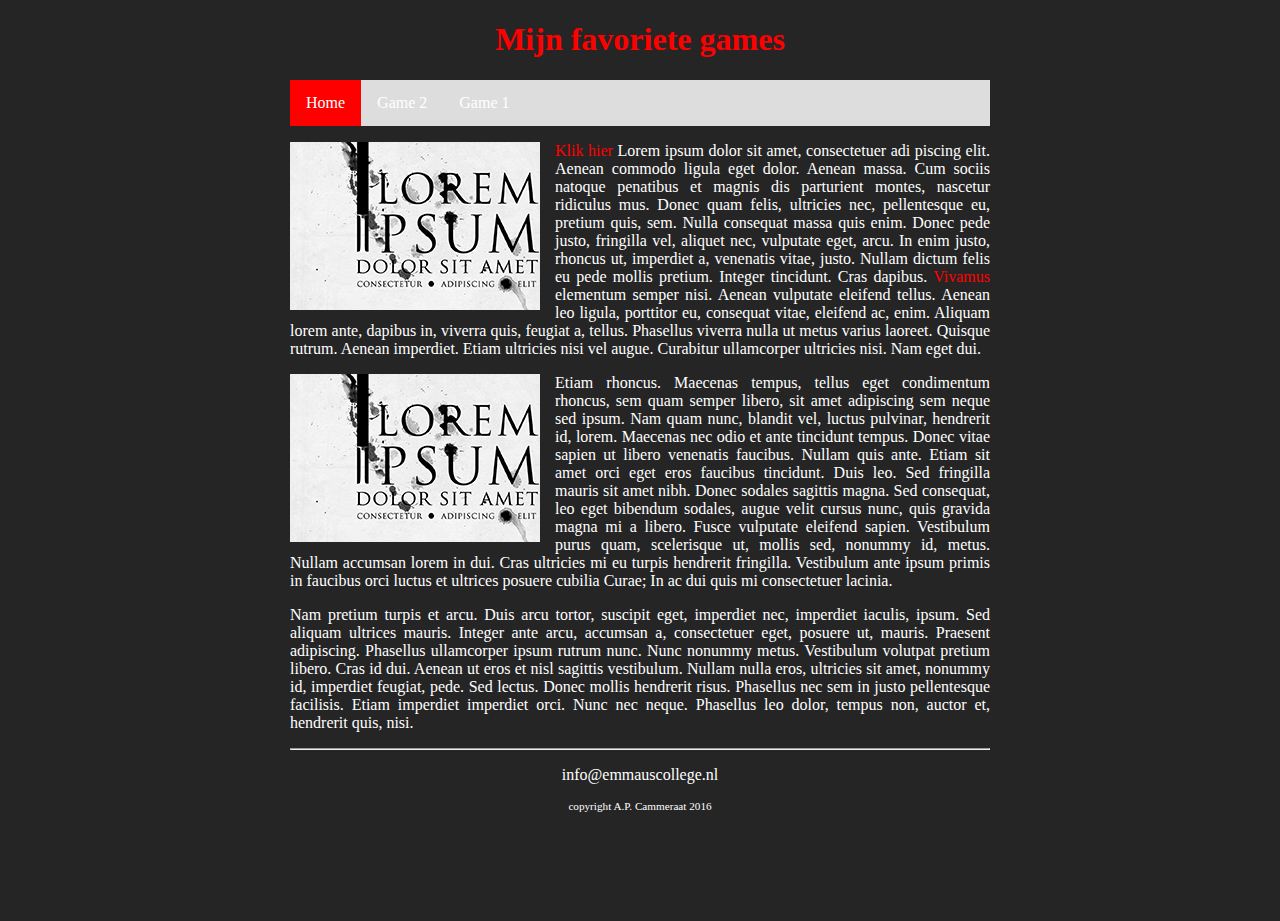
<file: index.html>
<!DOCTYPE html>

<html>

    <head>
        <link rel="stylesheet" href="style.css">
        <title>Dit is een eenvoudige website</title>
    </head>
    
    <body>
        <main>
            <header>
                <h1 id="hoofdtitel" class="belangrijk">Mijn favoriete games</h1>
            </header>
            
            <nav>
                <ul>
                    <li><a class="active" href="index.html">Home</a></li>
                    <li><a href="game2.html">Game 2</a></li>
                    <li><a href="game1.html">Game 1</a></li>
                </ul>
            </nav>
            
            <article>
                <p><img class="zweefLinks" src="afbeeldingen/loremipsum.jpg">
                <a href="http://nu.nl">Klik hier</a> Lorem ipsum dolor sit amet, consectetuer adi piscing elit. Aenean commodo ligula eget dolor. Aenean massa. Cum sociis natoque penatibus et magnis dis parturient montes, nascetur ridiculus mus. Donec quam felis, ultricies nec, pellentesque eu, pretium quis, sem. Nulla consequat massa quis enim. Donec pede justo, fringilla vel, aliquet nec, vulputate eget, arcu. In enim justo, rhoncus ut, imperdiet a, venenatis vitae, justo. Nullam dictum felis eu pede mollis pretium. Integer tincidunt. Cras dapibus. <a href="http://www.encyclo.nl/begrip/dum%20vivimus%20vivamus">Vivamus</a> elementum semper nisi. Aenean vulputate eleifend tellus. Aenean leo ligula, porttitor eu, consequat vitae, eleifend ac, enim. Aliquam lorem ante, dapibus in, viverra quis, feugiat a, tellus. Phasellus viverra nulla ut metus varius laoreet. Quisque rutrum. Aenean imperdiet. Etiam ultricies nisi vel augue. Curabitur ullamcorper ultricies nisi. Nam eget dui.</p>
                <p><img class="zweefLinks" src="afbeeldingen/loremipsum.jpg">Etiam rhoncus. Maecenas tempus, tellus eget condimentum rhoncus, sem quam semper libero, sit amet adipiscing sem neque sed ipsum. Nam quam nunc, blandit vel, luctus pulvinar, hendrerit id, lorem. Maecenas nec odio et ante tincidunt tempus. Donec vitae sapien ut libero venenatis faucibus. Nullam quis ante. Etiam sit amet orci eget eros faucibus tincidunt. Duis leo. Sed fringilla mauris sit amet nibh. Donec sodales sagittis magna. Sed consequat, leo eget bibendum sodales, augue velit cursus nunc, quis gravida magna mi a libero. Fusce vulputate eleifend sapien. Vestibulum purus quam, scelerisque ut, mollis sed, nonummy id, metus. Nullam accumsan lorem in dui. Cras ultricies mi eu turpis hendrerit fringilla. Vestibulum ante ipsum primis in faucibus orci luctus et ultrices posuere cubilia Curae; In ac dui quis mi consectetuer lacinia.</p>
                <p>Nam pretium turpis et arcu. Duis arcu tortor, suscipit eget, imperdiet nec, imperdiet iaculis, ipsum. Sed aliquam ultrices mauris. Integer ante arcu, accumsan a, consectetuer eget, posuere ut, mauris. Praesent adipiscing. Phasellus ullamcorper ipsum rutrum nunc. Nunc nonummy metus. Vestibulum volutpat pretium libero. Cras id dui. Aenean ut eros et nisl sagittis vestibulum. Nullam nulla eros, ultricies sit amet, nonummy id, imperdiet feugiat, pede. Sed lectus. Donec mollis hendrerit risus. Phasellus nec sem in justo pellentesque facilisis. Etiam imperdiet imperdiet orci. Nunc nec neque. Phasellus leo dolor, tempus non, auctor et, hendrerit quis, nisi.</p>
            </article>
        
            <footer>
                <hr/>
                <p>info@emmauscollege.nl</p>
                <p class="smalltext">copyright A.P. Cammeraat 2016</p>
            </footer>
        
        </main>
    
    </body>

</html>
</file>
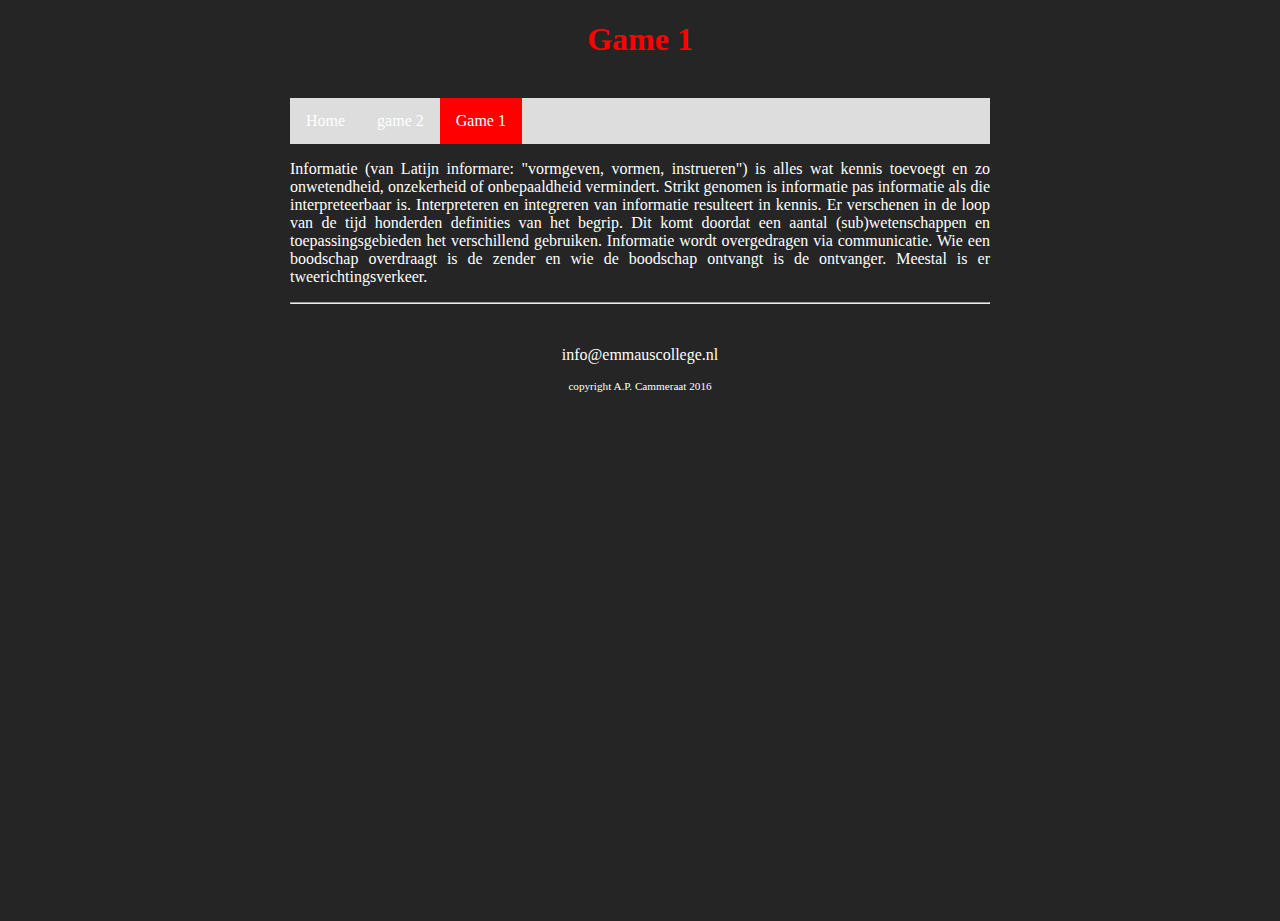
<file: game1.html>
<!DOCTYPE html>

<html>

    <head>
        <link rel="stylesheet" href="style.css">
        <title>Dit is een eenvoudige website</title>
    </head>
    
    <body>
        <main>
            <header>
                <h1>Game 1</h1>
                <br>
            </header>
            
            <nav>
                <ul>
                    <li><a href="index.html">Home</a></li>
                    <li><a href="game2.html">game 2</a></li>
                    <li><a class="active" href="game1.html">Game 1</a></li>
                </ul>
            </nav>
            
            
            <article>
                <p>Informatie (van Latijn informare: "vormgeven, vormen, instrueren") is alles wat kennis toevoegt en zo onwetendheid, onzekerheid of onbepaaldheid vermindert. Strikt genomen is informatie pas informatie als die interpreteerbaar is. Interpreteren en integreren van informatie resulteert in kennis. Er verschenen in de loop van de tijd honderden definities van het begrip. Dit komt doordat een aantal (sub)wetenschappen en toepassingsgebieden het verschillend gebruiken. Informatie wordt overgedragen via communicatie. Wie een boodschap overdraagt is de zender en wie de boodschap ontvangt is de ontvanger. Meestal is er tweerichtingsverkeer.</p>
            </article>
        
            <footer>
                <hr/>
                <br>
                <p>info@emmauscollege.nl</p>
                <p class="smalltext">copyright A.P. Cammeraat 2016</p>
                <br>
            </footer>
        
        </main>
    
    </body>

</html>
</file>
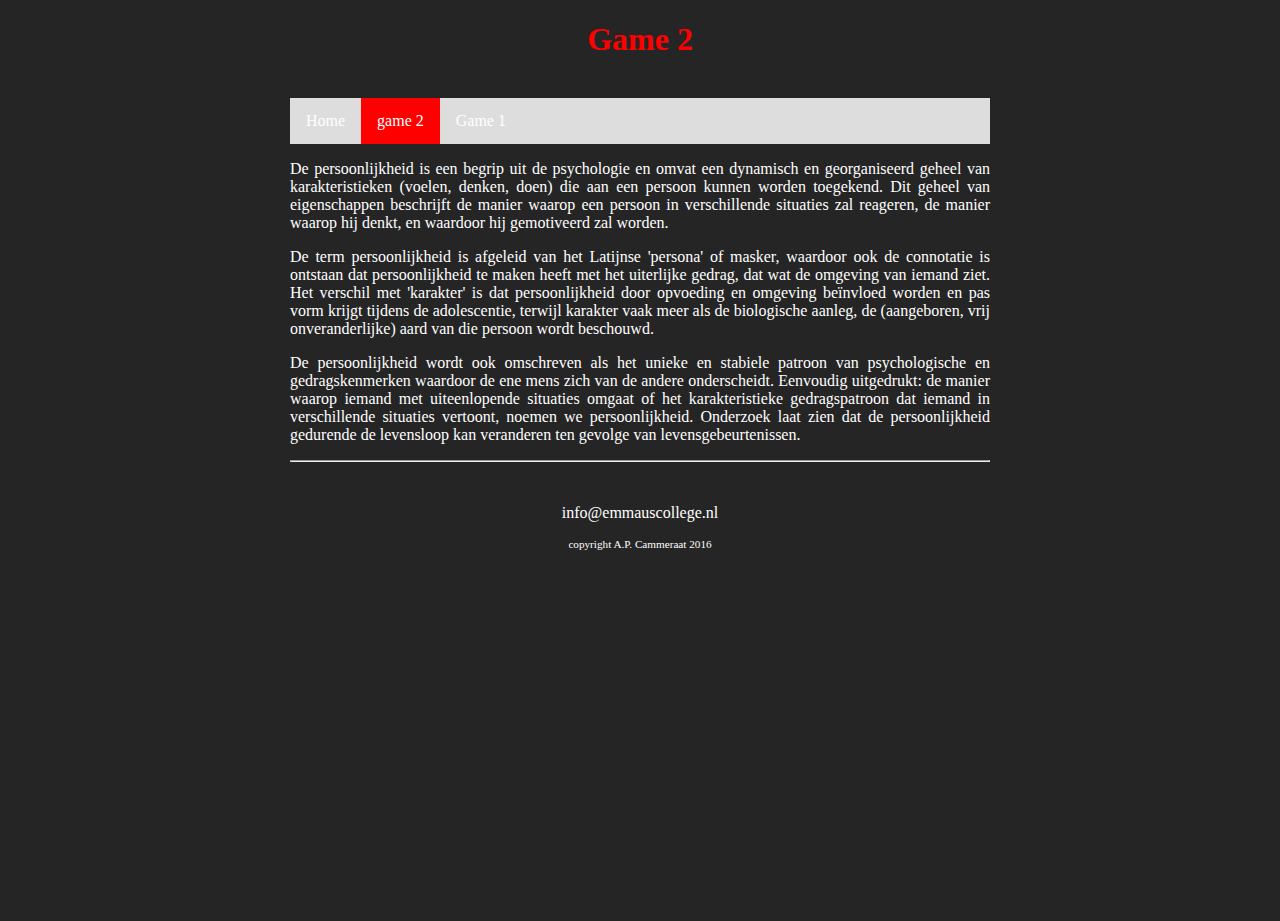
<file: game2.html>
<!DOCTYPE html>

<html>

    <head>
        <link rel="stylesheet" href="style.css" />
        <title>Informatie over mij</title>
        <meta charset="utf-8" />
    </head>
    
    <body>
        <main>
            <header>
                <h1>Game 2</h1>
                <br>
            </header>
            
            <nav>
                <ul>
                    <li><a href="index.html">Home</a></li>
                    <li><a class="active" href="game2.html"> game 2</a></li>
                    <li><a href="game1.html">Game 1</a></li>
                </ul>
            </nav>
            
            
            <article>
                <p>De persoonlijkheid is een begrip uit de psychologie en omvat een dynamisch en georganiseerd geheel van karakteristieken (voelen, denken, doen) die aan een persoon kunnen worden toegekend. Dit geheel van eigenschappen beschrijft de manier waarop een persoon in verschillende situaties zal reageren, de manier waarop hij denkt, en waardoor hij gemotiveerd zal worden.</p>
                <p>De term persoonlijkheid is afgeleid van het Latijnse 'persona' of masker, waardoor ook de connotatie is ontstaan dat persoonlijkheid te maken heeft met het uiterlijke gedrag, dat wat de omgeving van iemand ziet. Het verschil met 'karakter' is dat persoonlijkheid door opvoeding en omgeving beïnvloed worden en pas vorm krijgt tijdens de adolescentie, terwijl karakter vaak meer als de biologische aanleg, de (aangeboren, vrij onveranderlijke) aard van die persoon wordt beschouwd.</p>
                <p>De persoonlijkheid wordt ook omschreven als het unieke en stabiele patroon van psychologische en gedragskenmerken waardoor de ene mens zich van de andere onderscheidt. Eenvoudig uitgedrukt: de manier waarop iemand met uiteenlopende situaties omgaat of het karakteristieke gedragspatroon dat iemand in verschillende situaties vertoont, noemen we persoonlijkheid. Onderzoek laat zien dat de persoonlijkheid gedurende de levensloop kan veranderen ten gevolge van levensgebeurtenissen.</p>
            </article>
        
            <footer>
                <hr/>
                <br>
                <p>info@emmauscollege.nl</p>
                <p class="smalltext">copyright A.P. Cammeraat 2016</p>
                <br>
            </footer>
        
        </main>
    
    </body>

</html>
</file>
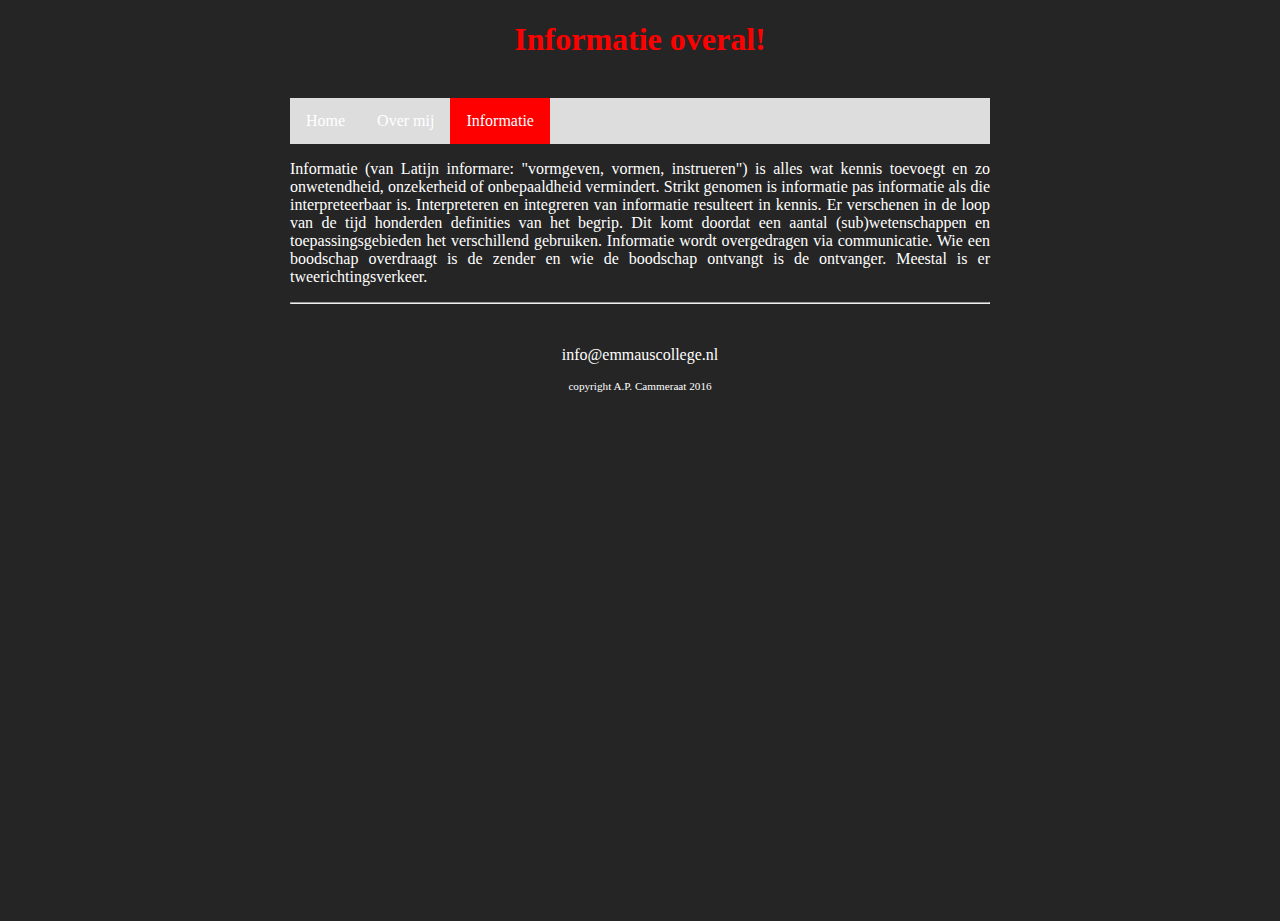
<file: info.html>
<!DOCTYPE html>

<html>

    <head>
        <link rel="stylesheet" href="style.css">
        <title>Dit is een eenvoudige website</title>
    </head>
    
    <body>
        <main>
            <header>
                <h1>Informatie overal!</h1>
                <br>
            </header>
            
            <nav>
                <ul>
                    <li><a href="index.html">Home</a></li>
                    <li><a href="overmij.html">Over mij</a></li>
                    <li><a class="active" href="info.html">Informatie</a></li>
                </ul>
            </nav>
            
            
            <article>
                <p>Informatie (van Latijn informare: "vormgeven, vormen, instrueren") is alles wat kennis toevoegt en zo onwetendheid, onzekerheid of onbepaaldheid vermindert. Strikt genomen is informatie pas informatie als die interpreteerbaar is. Interpreteren en integreren van informatie resulteert in kennis. Er verschenen in de loop van de tijd honderden definities van het begrip. Dit komt doordat een aantal (sub)wetenschappen en toepassingsgebieden het verschillend gebruiken. Informatie wordt overgedragen via communicatie. Wie een boodschap overdraagt is de zender en wie de boodschap ontvangt is de ontvanger. Meestal is er tweerichtingsverkeer.</p>
            </article>
        
            <footer>
                <hr/>
                <br>
                <p>info@emmauscollege.nl</p>
                <p class="smalltext">copyright A.P. Cammeraat 2016</p>
                <br>
            </footer>
        
        </main>
    
    </body>

</html>
</file>
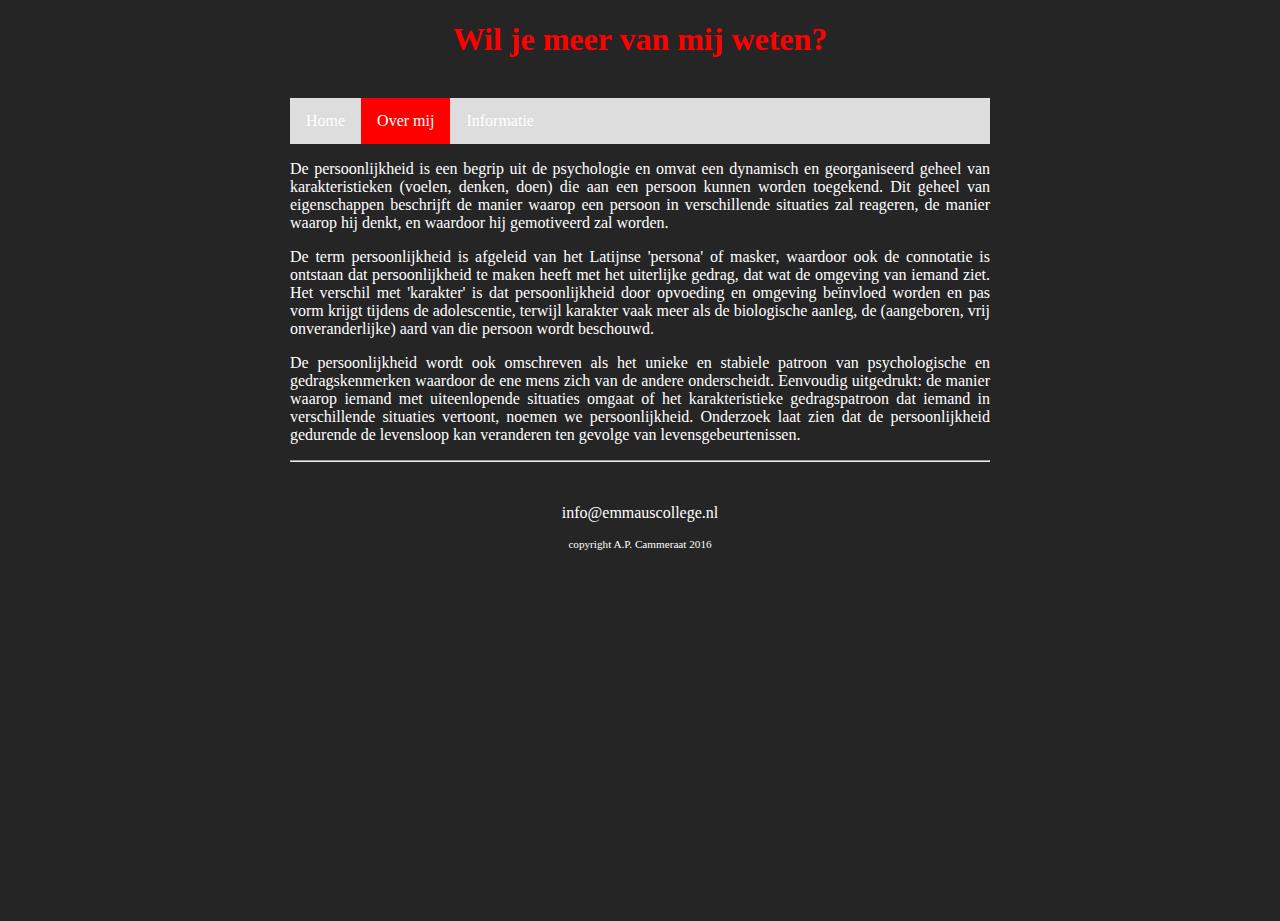
<file: overmij.html>
<!DOCTYPE html>

<html>

    <head>
        <link rel="stylesheet" href="style.css" />
        <title>Informatie over mij</title>
        <meta charset="utf-8" />
    </head>
    
    <body>
        <main>
            <header>
                <h1>Wil je meer van mij weten?</h1>
                <br>
            </header>
            
            <nav>
                <ul>
                    <li><a href="index.html">Home</a></li>
                    <li><a class="active" href="overmij.html">Over mij</a></li>
                    <li><a href="info.html">Informatie</a></li>
                </ul>
            </nav>
            
            
            <article>
                <p>De persoonlijkheid is een begrip uit de psychologie en omvat een dynamisch en georganiseerd geheel van karakteristieken (voelen, denken, doen) die aan een persoon kunnen worden toegekend. Dit geheel van eigenschappen beschrijft de manier waarop een persoon in verschillende situaties zal reageren, de manier waarop hij denkt, en waardoor hij gemotiveerd zal worden.</p>
                <p>De term persoonlijkheid is afgeleid van het Latijnse 'persona' of masker, waardoor ook de connotatie is ontstaan dat persoonlijkheid te maken heeft met het uiterlijke gedrag, dat wat de omgeving van iemand ziet. Het verschil met 'karakter' is dat persoonlijkheid door opvoeding en omgeving beïnvloed worden en pas vorm krijgt tijdens de adolescentie, terwijl karakter vaak meer als de biologische aanleg, de (aangeboren, vrij onveranderlijke) aard van die persoon wordt beschouwd.</p>
                <p>De persoonlijkheid wordt ook omschreven als het unieke en stabiele patroon van psychologische en gedragskenmerken waardoor de ene mens zich van de andere onderscheidt. Eenvoudig uitgedrukt: de manier waarop iemand met uiteenlopende situaties omgaat of het karakteristieke gedragspatroon dat iemand in verschillende situaties vertoont, noemen we persoonlijkheid. Onderzoek laat zien dat de persoonlijkheid gedurende de levensloop kan veranderen ten gevolge van levensgebeurtenissen.</p>
            </article>
        
            <footer>
                <hr/>
                <br>
                <p>info@emmauscollege.nl</p>
                <p class="smalltext">copyright A.P. Cammeraat 2016</p>
                <br>
            </footer>
        
        </main>
    
    </body>

</html>
</file>
<file: style.css>
/* Basislayout */

html, body {
    height: 100%;
    padding: 0;
    background-color: rgb(37, 37, 37);  
    
    color: #ffffff;
    font: Verdana, Arial, Sans-Serif;
}


main {
    margin: 0 auto;
    width: 700px;
    position: relative;
}


article {
    text-align: justify;
}


header {
    color: red;
    text-align: center;
}


footer {
    text-align: center;
    padding-bottom: 10px;
}


/* specifieke stijlen */

img.zweefLinks {
    float: left;
    margin-right: 15px;
}

.smalltext {
    font-size: 0.7em;
}

a {
    color: red;
    text-decoration: none;
}

a:hover {
    text-decoration: underline;
}


/* navigatiebalk */
nav ul {
    list-style-type: none;
    margin: auto;
    padding: 0;
    background-color: #dddddd;
    overflow: hidden;
}

nav ul li {
    float: left;
}

nav li a {
    display: block;
    color: white;
    text-align: center;
    padding: 14px 16px;
    text-decoration: none;
}

nav li a:hover {
    background-color: #a32222;
}

nav li a.active {
    background-color: red;
}
</file>
